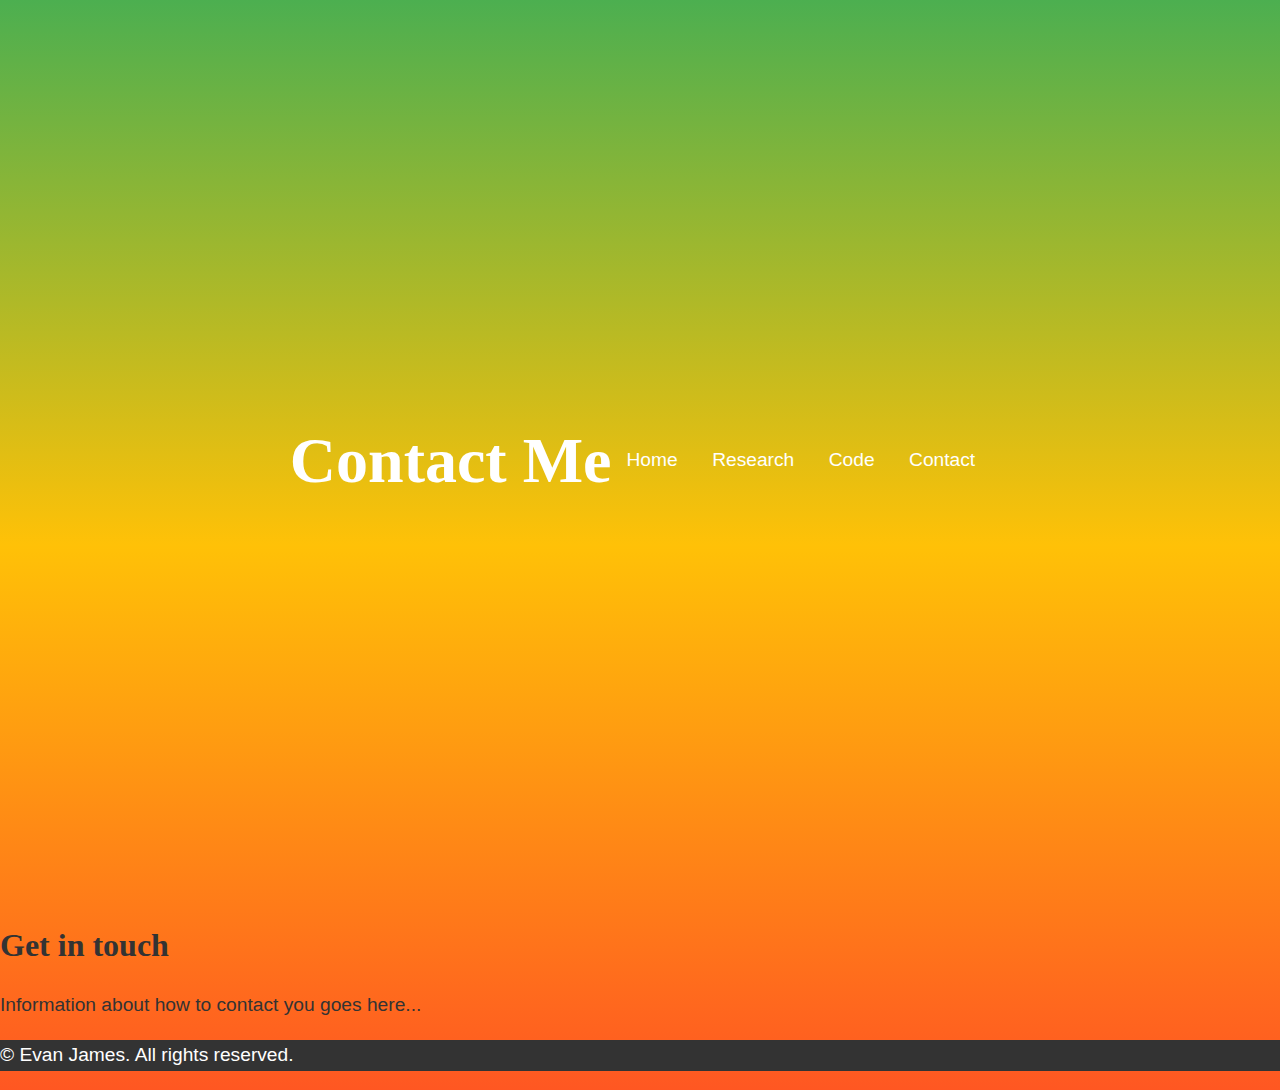
<file: code.html>
<!DOCTYPE html>
<html>
<head>
    <title>Code - Evan Weiss</title>
    <link rel="stylesheet" type="text/css" href="styles.css">
</head>
<body>
    <header>
        <h1>Contact Me</h1>
        <nav>
            <a href="index.html">Home</a> 
            <a href="research.html">Research</a> 
            <a href="code.html">Code</a> 
            <a href="contact.html">Contact</a>
        </nav>
    </header>
    <main>
        <h2>Get in touch</h2>
        <p>
            Information about how to contact you goes here...
        </p>
    </main>
    <footer>
        <p id="copyright">&copy; Evan James. All rights reserved.</p>
    </footer>
    <script src="main.js"></script>
</body>
</html>
</file>
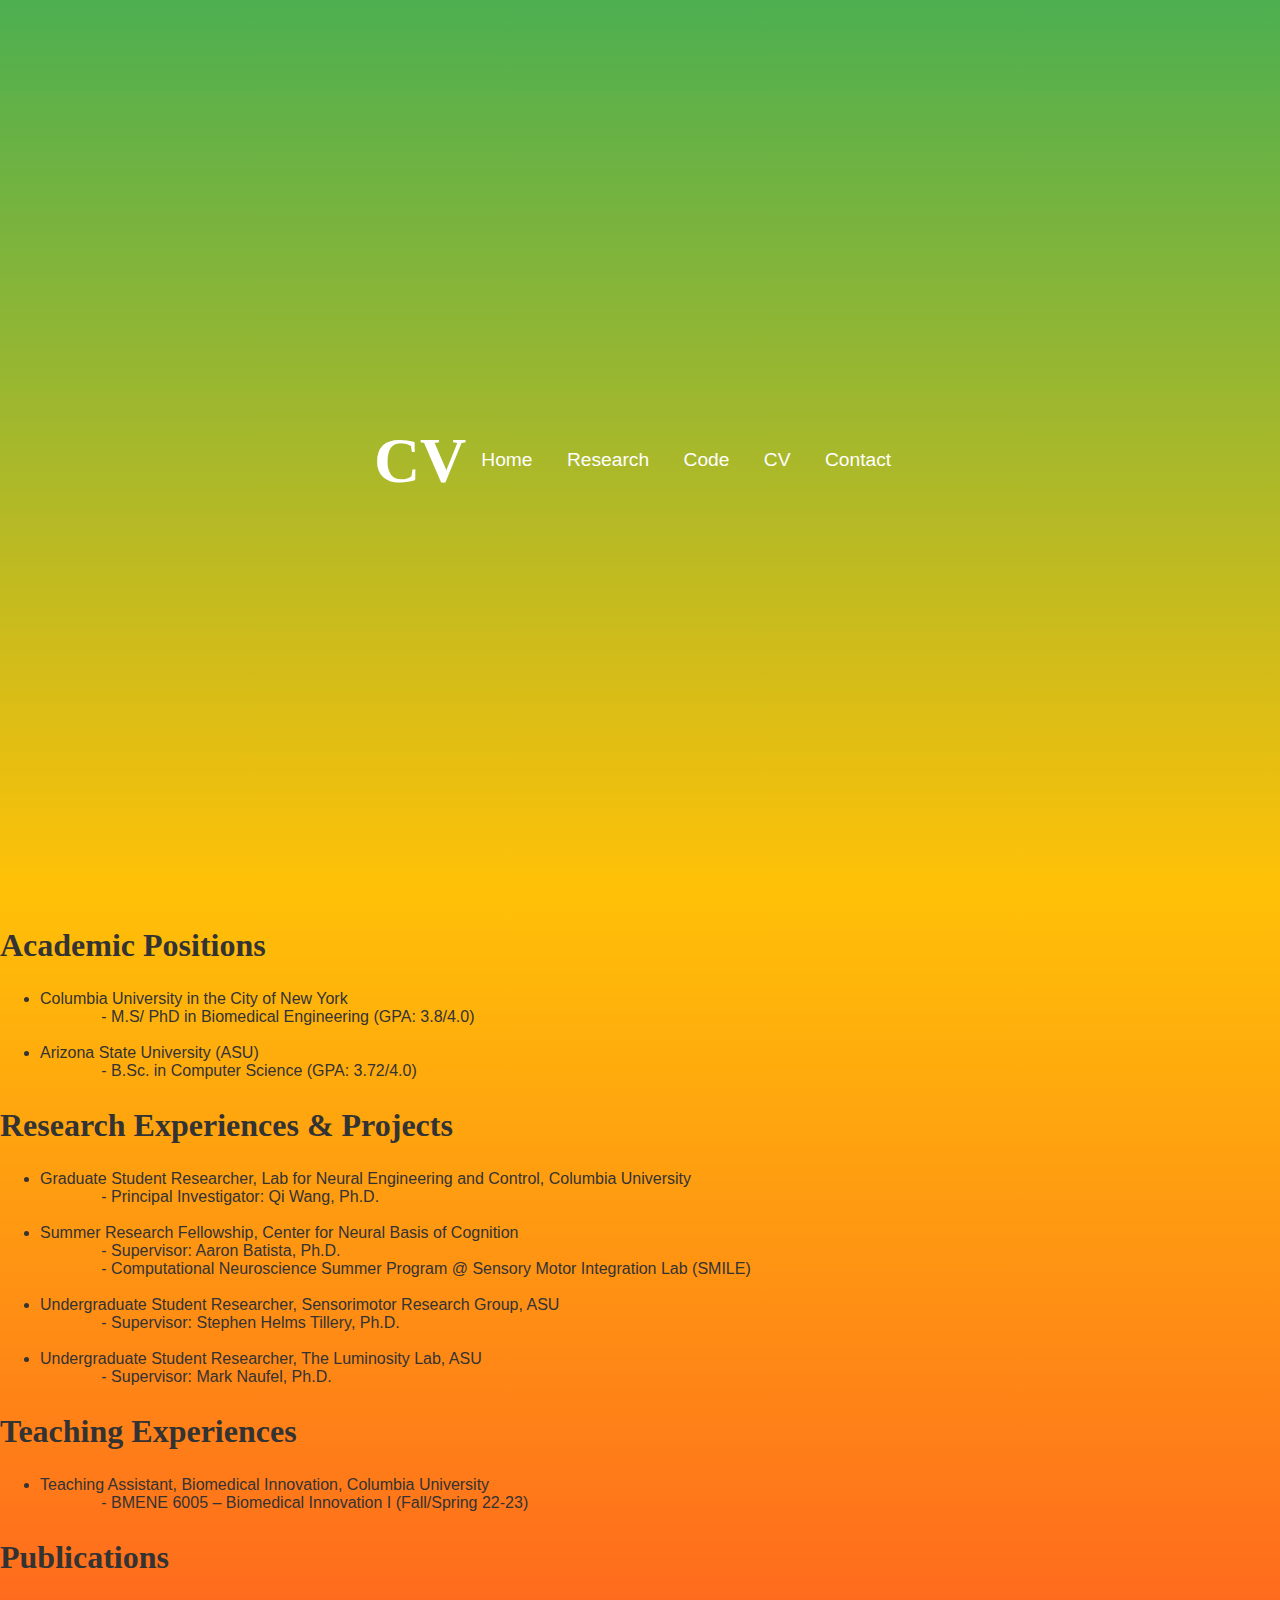
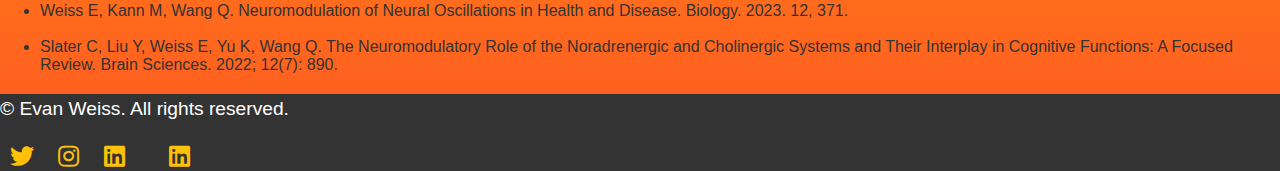
<file: cv.html>
<!DOCTYPE html>
<html>
<head>
    <title>Evan Weiss - CV</title>
    <link rel="stylesheet" href="https://cdnjs.cloudflare.com/ajax/libs/font-awesome/5.15.1/css/all.min.css" />
    <link rel="stylesheet" type="text/css" href="styles.css">
</head>
<body>
    <header>
        <h1>CV</h1>
        <nav>
            <a href="index.html">Home</a> 
            <a href="research.html">Research</a> 
            <a href="https://github.com/evanjames19" target="_blank" >Code</a>
            <a href="cv.html">CV</a> <!-- Link to the CV page -->
            <a href="contact.html">Contact</a>
        </nav>
    </header>
    <main>
        <section>
            <h2>Academic Positions</h2>
            <ul>
                <li>Columbia University in the City of New York<br>
                    &emsp; &emsp; &emsp; - M.S/ PhD in Biomedical Engineering (GPA: 3.8/4.0)<br>
                </li>
                <br>
                <li>Arizona State University (ASU)<br>
                    &emsp; &emsp; &emsp; - B.Sc. in Computer Science (GPA: 3.72/4.0)
                </li>
            </ul>
        </section>
        <section>
            <h2>Research Experiences & Projects</h2>
            <ul>
                <li>Graduate Student Researcher, Lab for Neural Engineering and Control, Columbia University<br>
                    &emsp; &emsp; &emsp; - Principal Investigator: Qi Wang, Ph.D.<br>
                </li>
                <br>

                <li>Summer Research Fellowship, Center for Neural Basis of Cognition<br>
                    &emsp; &emsp; &emsp; - Supervisor: Aaron Batista, Ph.D.<br>
                    &emsp; &emsp; &emsp; - Computational Neuroscience Summer Program @ Sensory Motor Integration Lab (SMILE)
                </li>
                <br>

                <li>Undergraduate Student Researcher, Sensorimotor Research Group, ASU<br>
                    &emsp; &emsp; &emsp; - Supervisor: Stephen Helms Tillery, Ph.D.
                </li>
                <br>

                <li>Undergraduate Student Researcher, The Luminosity Lab, ASU<br>
                    &emsp; &emsp; &emsp; - Supervisor: Mark Naufel, Ph.D.<br>
                </li>
            </ul>
        </section>
        <section>
            <h2>Teaching Experiences</h2>
            <ul>
                <li>Teaching Assistant, Biomedical Innovation, Columbia University<br>
                    &emsp; &emsp; &emsp; - BMENE 6005 – Biomedical Innovation I (Fall/Spring 22-23)<br>
                </li>
            </ul>
        </section>
        <section>
            <h2>Publications</h2>
            <ul>
                <li>
                    Weiss E, Kann M, Wang Q. Neuromodulation of Neural Oscillations in Health and Disease. Biology. 2023. 12, 371.
                </li>
                <br>
                <li>
                    Slater C, Liu Y, Weiss E, Yu K, Wang Q. The Neuromodulatory Role of the Noradrenergic and Cholinergic Systems and Their Interplay in Cognitive Functions: A Focused Review. Brain Sciences. 2022; 12(7): 890.
                </li>
            </ul>
        </section>
       
    </main>
    <footer>
        <p>&copy; Evan Weiss. All rights reserved.</p>
        <div id="socials">
            <a href="https://twitter.com/evannweiss"><i class="fab fa-twitter"></i></a>
            <a href="https://www.instagram.com/evannweiss"><i class="fab fa-instagram"></i></a>
            <a href="https://www.linkedin.com/in/your-linkedin-profile"><i class="fab fa-linkedin"></i></a>
            <a href="https://scholar.google.com/citations?user=your-user-id"><i class="ai ai-google-scholar"></i></a>
            <a href="https://www.linkedin.com/in/evannweiss"><i class="fab fa-linkedin"></i></a>

        </div>
    </footer>
    <script src="main.js"></script>
</body>
</html>
</file>
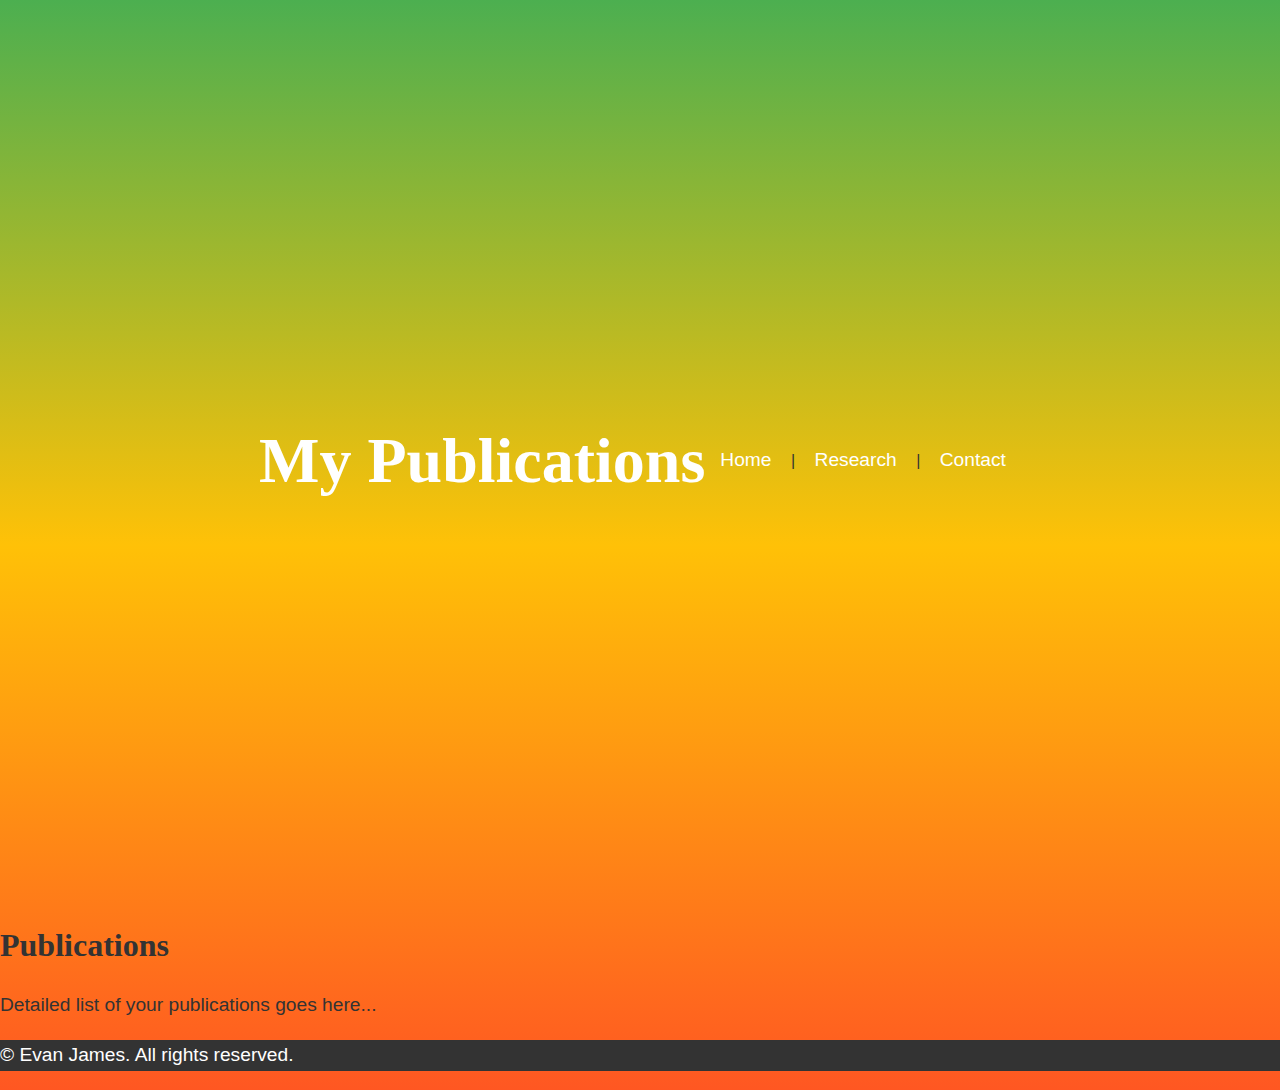
<file: publications.html>
<!DOCTYPE html>
<html>
<head>
    <title>Publications - Evan James</title>
    <link rel="stylesheet" type="text/css" href="styles.css">
</head>
<body>
    <header>
        <h1>My Publications</h1>
        <nav>
            <a href="index.html">Home</a> |
            <a href="research.html">Research</a> |
            <a href="contact.html">Contact</a>
        </nav>
    </header>
    <main>
        <h2>Publications</h2>
        <p>
            Detailed list of your publications goes here...
        </p>
    </main>
    <footer>
        <p id="copyright">&copy; Evan James. All rights reserved.</p>
    </footer>
    <script src="main.js"></script>
</body>
</html>
</file>
<file: styles.css>
/* General styles for cards and sections */
.card {
    border: none;
    box-shadow: 0px 0px 15px rgba(0, 0, 0, 0.1);
    transition: transform 0.2s ease;
}

.card:hover {
    transform: scale(1.05);
}

/* Hero section styling */
header {
    height: 100vh;
    display: flex;
    align-items: center;
    justify-content: center;
    position: relative;
    text-align: center;
}

header .overlay {
    position: absolute;
    top: 0;
    left: 0;
    right: 0;
    bottom: 0;
    z-index: 1;
}

header h1 {
    z-index: 2;
    font-size: 4rem;
    margin-bottom: 20px;
}

header p {
    z-index: 2;
    font-size: 1.5rem;
}

/* Footer styles */
footer {
    background-color: #222;
}

footer a {
    color: #fff;
    font-size: 1.5rem;
    transition: color 0.3s ease;
}

footer a:hover {
    color: #007bff;
}

/* General page styles with dynamic colors */
body {
    font-family: 'Lato', sans-serif;
    margin: 0;
    padding: 0;
    background: linear-gradient(to bottom, #4CAF50, #FFC107, #FF5722);
    color: #333;
    transition: background 0.5s ease;
}

h1, h2 {
    font-family: 'Playfair Display', serif;
}

h1 {
    font-size: 4rem;
}

h2 {
    font-size: 2rem;
}

p {
    font-size: 1.2rem;
    line-height: 1.6;
}

a {
    color: #007bff;
    text-decoration: none;
    transition: color 0.3s ease;
}

a:hover {
    color: #0056b3;
}

/* Hero section styles */
header {
    height: 100vh;
    background: url('https://example.com/hero-image.jpg') no-repeat center center;
    background-size: cover;
    position: relative;
    display: flex;
    justify-content: center;
    align-items: center;
}

header .overlay {
    background-color: rgba(0, 0, 0, 0.7);
    text-align: center;
    padding: 50px;
    width: 100%;
}

header h1, header p {
    color: white;
    z-index: 2;
}

header nav {
    margin-top: 20px;
}

header nav a {
    margin: 0 15px;
    font-size: 1.2rem;
    color: white;
    transition: color 0.3s ease, transform 0.3s ease;
}

header nav a:hover {
    color: #FFC107;
    transform: translateY(-3px);
}

/* Card hover effects */
.hover-effect {
    transition: transform 0.3s ease, box-shadow 0.3s ease;
}

.hover-effect:hover {
    transform: translateY(-10px);
    box-shadow: 0 4px 20px rgba(0, 0, 0, 0.1);
}

/* Footer styles */
footer {
    background-color: #333;
    color: white;
}

footer a {
    color: #FFC107;
    font-size: 1.5rem;
    margin: 0 10px;
    transition: color 0.3s ease;
}

footer a:hover {
    color: #FF5722;
}
</file>
